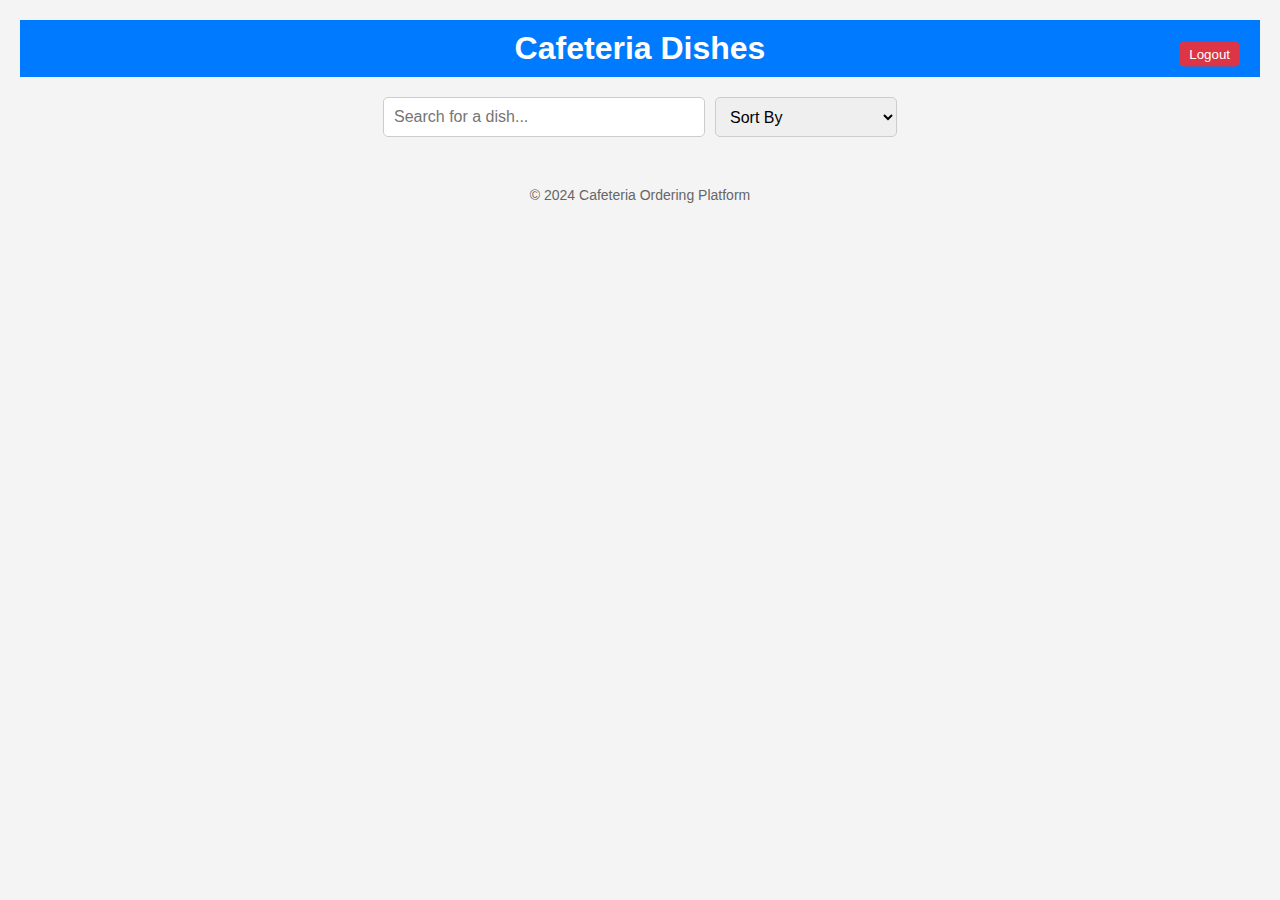
<file: Frontend/index.html>
﻿<!DOCTYPE html>
<html lang="en">
<head>
    <meta charset="UTF-8">
    <meta name="viewport" content="width=device-width, initial-scale=1.0">
    <title>Cafeteria Ordering Platform</title>
    <link rel="stylesheet" href="styles.css">
</head>
<body>
    <header>
        <h1>Cafeteria Dishes</h1>
        <button id="logoutButton" onclick="logout()">Logout</button>
    </header>
    <main>
        <section id="searchContainer">
            <input type="text" id="searchInput" placeholder="Search for a dish..." onkeyup="searchDishes()">
            <select id="sortSelect" onchange="sortDishes()">
                <option value="">Sort By</option>
                <option value="ratingHighToLow">Rating: High to Low</option>
                <option value="ratingLowToHigh">Rating: Low to High</option>
                <option value="priceHighToLow">Price: High to Low</option>
                <option value="priceLowToHigh">Price: Low to High</option>
            </select>
        </section>

        <div id="dishes"></div>

        <!-- Only workers should see this section -->
        <div id="workerActions" style="display: none;">
            <button onclick="showCreateForm()" aria-label="Add new dish">Add New Dish</button>

            <!-- Add form for creating a dish -->
            <form id="createDishForm" style="display: none;">
                <h2>Create a New Dish</h2>
                <label for="dishName">Name:</label>
                <input type="text" id="dishName" placeholder="Name" required>

                <label for="dishDescription">Description:</label>
                <input type="text" id="dishDescription" placeholder="Description" required>

                <label for="dishPrice">Price:</label>
                <input type="number" id="dishPrice" placeholder="Price" required>

                <!-- Added field for image upload -->
                <label for="dishImage">Upload Image:</label>
                <input type="file" id="dishImage" accept="image/*" required>

                <button type="button" onclick="createDish()">Submit</button>
            </form>
        </div>

        <!-- Add form for updating a dish -->
        <form id="updateDishForm" style="display: none;">
            <h3>Update Dish</h3>
            <input type="hidden" id="updateDishId">

            <label for="updateDishName">Name:</label>
            <input type="text" id="updateDishName">

            <label for="updateDishDescription">Description:</label>
            <input type="text" id="updateDishDescription">

            <label for="updateDishPrice">Price:</label>
            <input type="number" id="updateDishPrice">

            <button type="button" onclick="updateDish()">Save Changes</button>
        </form>
    </main>
    <footer>
        <p>&copy; 2024 Cafeteria Ordering Platform</p>
    </footer>
    <script src="script.js" defer></script>
</body>
</html>
</file>
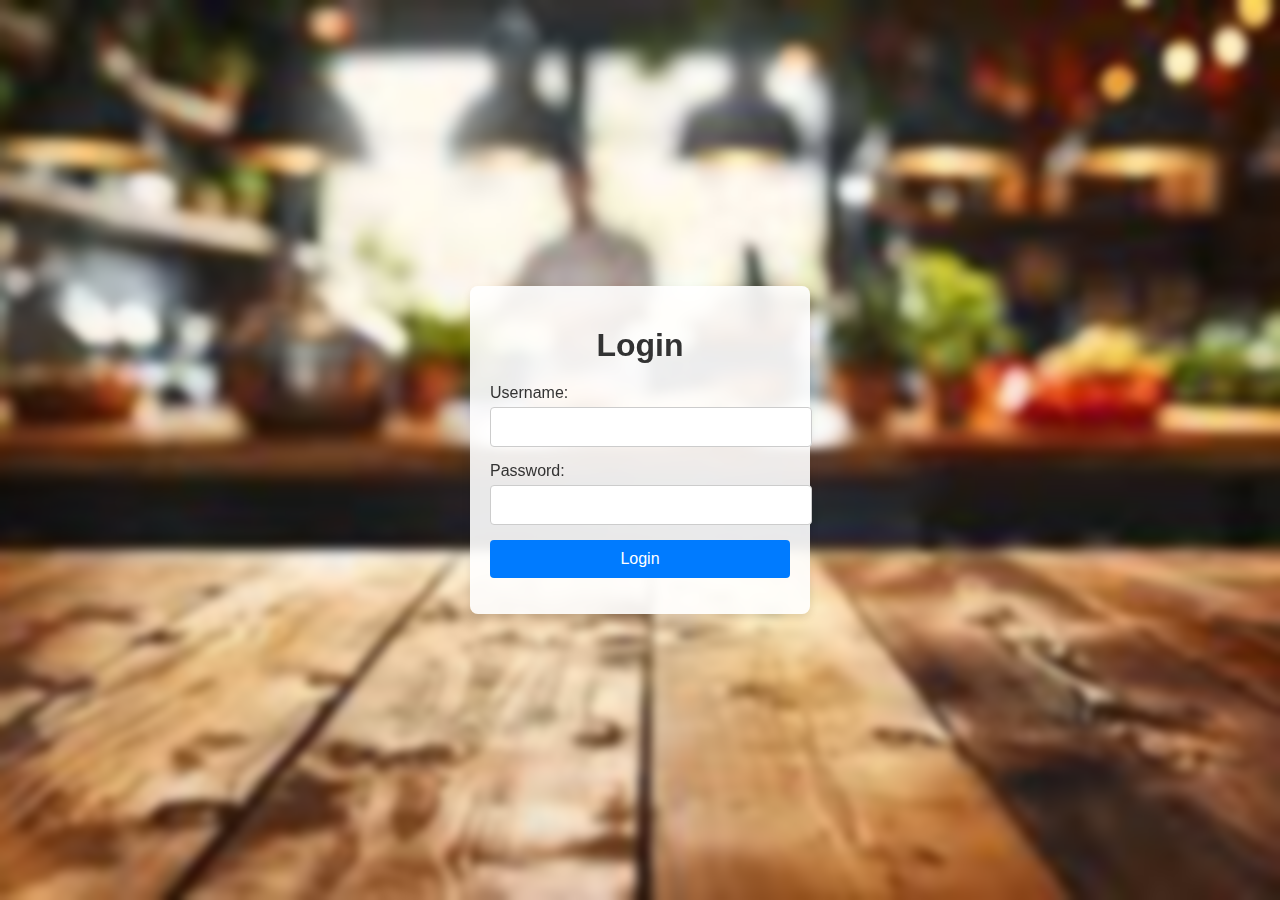
<file: Frontend/login.html>
﻿<!DOCTYPE html>
<html lang="en">
<head>
    <meta charset="UTF-8">
    <meta name="viewport" content="width=device-width, initial-scale=1.0">
    <title>Login</title>
    <style>
        /* Login Page Styles */
        body {
            font-family: Arial, sans-serif;
            margin: 0;
            padding: 0;
            background-image: url('Background.jpg');
            background-size: cover;
            background-position: center;
            background-repeat: no-repeat;
            color: #333; /* Default text color */
        }

        .login-container {
            display: flex;
            justify-content: center;
            align-items: center;
            height: 100vh;
            backdrop-filter: blur(5px);
        }

        .login-form {
            background-color: rgba(255, 255, 255, 0.9);
            padding: 20px;
            border-radius: 8px;
            box-shadow: 0 4px 8px rgba(0, 0, 0, 0.1);
            width: 300px;
        }

            .login-form h1 {
                text-align: center;
                margin-bottom: 20px;
            }

        .form-group {
            margin-bottom: 15px;
        }

            .form-group label {
                display: block;
                margin-bottom: 5px;
            }

            .form-group input {
                width: 100%;
                padding: 10px;
                border: 1px solid #ccc;
                border-radius: 4px;
                font-size: 16px;
                color: #333;
            }

                .form-group input:focus {
                    border-color: #007BFF;
                    outline: none;
                }

        button {
            width: 100%;
            padding: 10px;
            background-color: #007BFF;
            color: #ffffff;
            border: none;
            border-radius: 4px;
            font-size: 16px;
            cursor: pointer;
            transition: background-color 0.3s;
        }

            button:hover {
                background-color: #0056b3;
            }

        #loginMessage {
            text-align: center;
            margin-top: 15px;
        }
    </style>
</head>
<body>
    <div class="login-container">
        <form id="loginForm" class="login-form" aria-label="Login Form">
            <h1>Login</h1>
            <div class="form-group">
                <label for="username">Username:</label>
                <input type="text" id="username" name="username" aria-label="Enter Username" autocomplete="username" required>
            </div>
            <div class="form-group">
                <label for="password">Password:</label>
                <input type="password" id="password" name="password" aria-label="Enter Password" autocomplete="current-password" required>
            </div>
            <button type="submit">Login</button>
            <p id="loginMessage"></p>
        </form>
    </div>
    <script src="login.js"></script>
</body>
</html>
</file>
<file: Frontend/styles.css>
﻿body {
    font-family: Arial, sans-serif;
    margin: 0;
    padding: 20px;
    background-color: #f4f4f4;
}

header {
    background-color: #007BFF;
    color: white;
    padding: 10px 20px;
    position: relative;
}

.header-container {
    display: flex;
    align-items: center;
    justify-content: center;
    width: 100%;
}

h1 {
    margin: 0;
    flex-grow: 1; /* Allows h1 to take up available space */
    text-align: center; /* Centers the title */
}

#logoutButton {
    position: absolute; /* Position logout button absolutely */
    right: 20px; /* Place it 20px from the right edge */
    top: 50%;
    transform: translateY(-50%); /* Center vertically */
    background-color: #dc3545; /* Red for logout */
    color: white;
    border: none;
    border-radius: 5px;
    padding: 5px 10px;
    cursor: pointer;
    transition: background-color 0.3s;
}

    #logoutButton:hover {
        background-color: #c82333; /* Darker red on hover */
    }

#searchContainer {
    margin: 20px auto; /* Center the search bar */
    display: flex; /* Use flexbox for alignment */
    justify-content: center; /* Center items horizontally */
}

#searchInput {
    width: 300px; /* Set a fixed width for the input */
    padding: 10px; /* Add padding for better spacing */
    border: 1px solid #ccc; /* Light border for the input */
    border-radius: 5px; /* Rounded corners */
    font-size: 16px; /* Increase font size for readability */
}

#sortSelect {
    height: 40px;
    margin-left: 10px; /* Space between the search input and dropdown */
    padding: 10px; /* Add padding for better spacing */
    border: 1px solid #ccc; /* Light border for the dropdown */
    border-radius: 5px; /* Rounded corners */
    font-size: 16px; /* Increase font size for readability */
}

#dishes {
    margin-top: 20px;
    display: flex;
    flex-wrap: wrap; /* Enable wrapping for better responsiveness */
    justify-content: center;
}

.dish {
    background-color: white;
    border: 1px solid #ddd;
    border-radius: 5px;
    padding: 10px;
    margin: 10px;
    width: 300px;
    box-shadow: 0 2px 5px rgba(0, 0, 0, 0.1);
    text-align: center;
}

    .dish img {
        width: 100%;
        height: 200px;
        object-fit: cover;
        border-radius: 5px;
    }

h2 {
    color: #333;
}

p {
    color: #666;
}

.star-rating {
    display: none;
}

.rate-button {
    background-color: #28a745;
    color: white;
    border: none;
    border-radius: 5px;
    padding: 5px 10px;
    cursor: pointer;
    transition: background-color 0.3s;
    margin-top: 5px;
}

    .rate-button:hover {
        background-color: #218838;
    }

.worker-button {
    background-color: #dc3545; 
    color: white;
    border: none;
    border-radius: 5px;
    padding: 5px 10px;
    cursor: pointer;
    transition: background-color 0.3s;
    margin-top: 5px;
}

    .worker-button:hover {
        background-color: #c82333; 
    }

.update-button {
    background-color: #ffc107; 
    color: black;
    border: none;
    border-radius: 5px;
    padding: 5px 10px;
    cursor: pointer;
    transition: background-color 0.3s;
    margin-top: 5px;
}

    .update-button:hover {
        background-color: #e0a800; 
    }

button {
    margin-top: 5px;
}

@media (max-width: 768px) {
    .dish {
        width: 90%;
        margin: 10px 0;
    }
}

.modal {
    position: fixed;
    top: 50%;
    left: 50%;
    transform: translate(-50%, -50%);
    background-color: white;
    border: 1px solid #ddd;
    border-radius: 5px;
    padding: 20px;
    width: 300px;
    box-shadow: 0 4px 8px rgba(0, 0, 0, 0.2);
    z-index: 1000;
}

    .modal button {
        width: 100%;
        margin-top: 10px;
    }

#updateDishForm,
#createDishForm {
    margin-top: 20px;
    padding: 20px;
    background-color: #fff;
    border: 1px solid #ddd;
    border-radius: 5px;
    box-shadow: 0 2px 5px rgba(0, 0, 0, 0.1);
}

input[type="text"],
input[type="number"],
input[type="file"] {
    width: 100%;
    padding: 10px;
    border: 1px solid #ccc;
    border-radius: 5px;
    margin-bottom: 10px;
    font-size: 16px;
}

footer {
    text-align: center;
    margin-top: 20px;
    font-size: 14px;
    color: #666;
}

/* Center and style the dish details container */
#dishDetailContainer {
    display: flex;
    flex-direction: column;
    align-items: center;
    margin: 20px auto;
    max-width: 600px;
    text-align: center;
}

/* Style the image */
#dishImage {
    width: 100%;
    height: auto;
    max-width: 400px; 
    margin-bottom: 20px;
    border-radius: 8px;
    box-shadow: 0 4px 8px rgba(0, 0, 0, 0.2);
}

/* Style the description and price */
#dishDescription, #dishPrice {
    font-size: 18px;
    color: #333;
    margin: 10px 0;
}
</file>
